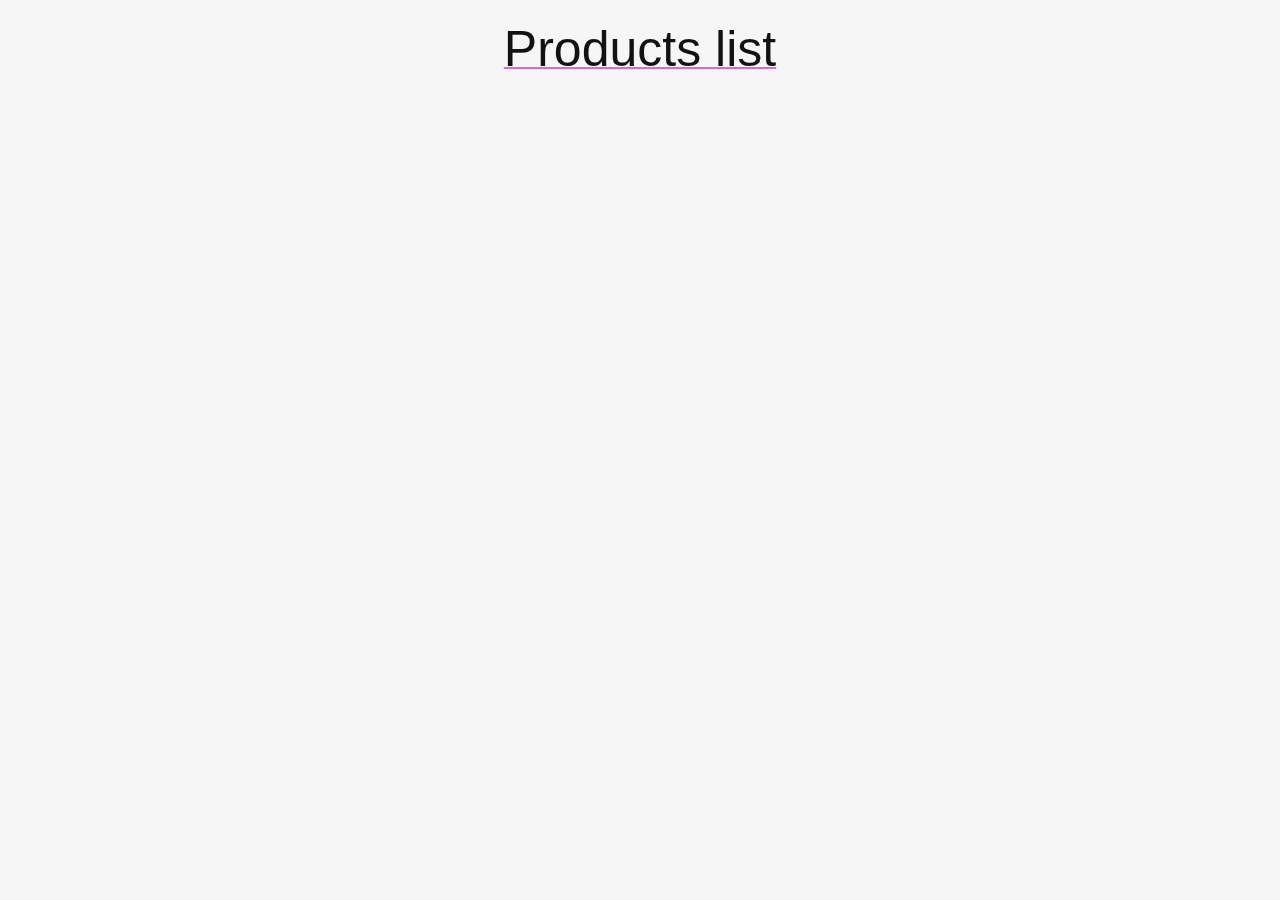
<file: index.html>
<!DOCTYPE html>
<html lang="en">
  <head>
    <meta charset="UTF-8" />
    <meta name="viewport" content="width=device-width, initial-scale=1.0" />
    <title>Asynchronous-exercise</title>
    <link rel="stylesheet" href="style.css" />
  </head>
  <body>
    <h1>Products list</h1>
    <ul class="products-list"></ul>
    <script src="script.js"></script>
  </body>
</html>
</file>
<file: style.css>
*,
*::before,
*::after {
  box-sizing: border-box;
  margin: 0;
}

html {
  font-size: 6.25%;
  font-family: sans-serif;
}

body {
  background-color: rgb(246, 246, 246);
  padding-left: 25rem;
  padding-right: 25rem;
}

h1 {
  font-size: 50rem;
  color: rgb(18, 18, 18);
  text-align: center;
  padding-top: 20rem;
  font-weight: 300;
  text-decoration: underline rgb(217, 105, 213) 2rem;
  margin-bottom: 20rem;
}

li {
  transition: transform 0.3s ease-in-out;
}

li:hover {
  transform: scale(1.05);
  cursor: pointer;
}

.products-list {
  padding-left: 0rem;
  list-style-type: none;
  display: grid;
  grid-template-columns: 1fr 1fr 1fr 1fr;
  gap: 20rem;
}

.product-image {
  width: 100%;
  height: 200rem;
  object-fit: cover;
  border-radius: 7rem;
  margin-bottom: 5rem;
}

.info-div {
  display: flex;
  align-items: center;
  justify-content: space-between;
  padding-left: 5rem;
  padding-right: 5rem;
  font-size: 18rem;
}

.product-name {
  text-transform: capitalize;
  color: rgb(48, 48, 48);
}

.product-price {
  color: rgb(212, 69, 225);
  font-weight: bold;
}

.product-detail-content {
  display: grid;
  grid-template-columns: 1fr 1fr;
  gap: 40rem;
  margin-top: 70rem;
}

.main-image {
  width: 100%;
  height: 500rem;
  object-fit: cover;
  border-radius: 8rem;
  margin-bottom: 10rem;
}

.gallery {
  display: flex;
  gap: 15rem;
}

.gallery-thumb {
  width: 100%;
  height: 80rem;
  object-fit: cover;
  border-radius: 4rem;
  cursor: pointer;
}

.back-btn {
  margin-bottom: 30rem;
  background-color: rgb(212, 69, 225);
  font-size: 18rem;
  font-weight: bold;
  border: none;
  color: white;
  border-radius: 7rem;
  padding: 10rem 20rem 10rem 20rem;
}

.back-btn:hover {
  cursor: pointer;
  background-color: rgb(179, 38, 192);
}

.product-price2 {
  color: rgb(212, 69, 225);
  font-size: 25rem;
  margin-bottom: 20rem;
}

.description {
  font-size: 25rem;
  font-weight: 200;
  color: rgb(54, 54, 54);
  margin-bottom: 30rem;
}

.same {
  color: rgb(54, 54, 54);
  font-size: 20rem;
  margin-bottom: 15rem;
}

.selected {
  border: 1rem solid rgb(212, 69, 225);
}
</file>
